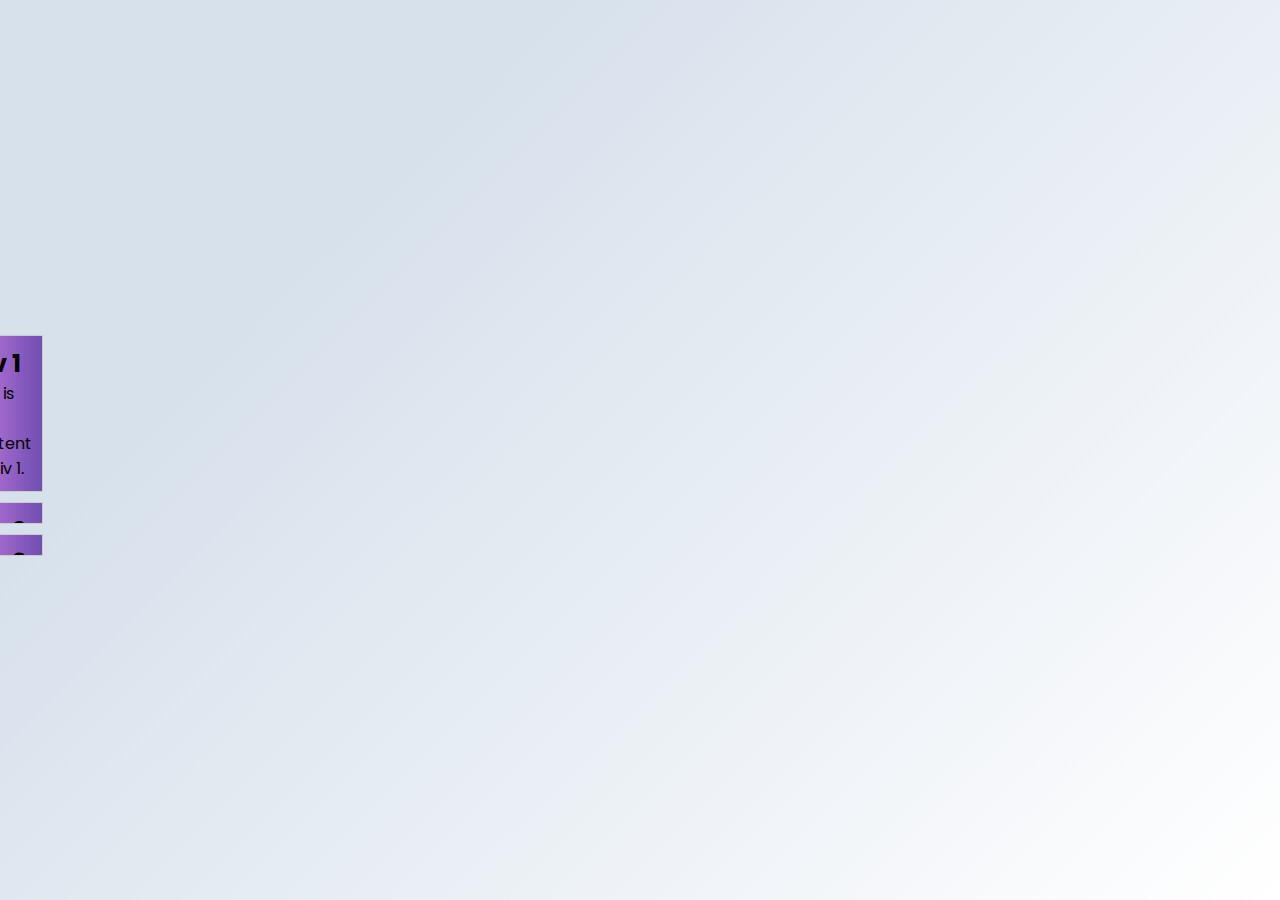
<file: login_succes.html>
<!DOCTYPE html>
<html lang="en">
<head>
    <meta charset="UTF-8">
    <meta name="viewport" content="width=device-width, initial-scale=1.0">
    <title>Login Succes</title>

    <link rel="stylesheet" href="styles/styles.css">
    <link rel="stylesheet" href="styles/variables.css">
    <link rel="stylesheet" href="styles/popup.css">
    <link rel="stylesheet" href="styles/square.css">
  
    <link rel="stylesheet" href="https://cdnjs.cloudflare.com/ajax/libs/font-awesome/5.15.3/css/all.min.css"/>
  
  
    <link href="https://cdn.jsdelivr.net/npm/bootstrap@5.3.0/dist/css/bootstrap.min.css" 
    rel="stylesheet" integrity="sha384-9ndCyUaIbzAi2FUVXJi0CjmCapSmO7SnpJef0486qhLnuZ2cdeRhO02iuK6FUUVM" crossorigin="anonymous">
  
  
    <script src="https://code.jquery.com/jquery-3.6.0.min.js"></script>
    <script src="script.js"></script>
  


</head>
<body>
    <div class="container">
    <div class="content">
      <div class="item active">
        <h2>Div 1</h2>
        <p>This is the content of Div 1.</p>
      </div>
      <div class="item">
        <h2>Div 2</h2>
        <p>This is the content of Div 2.</p>
      </div>
      <div class="item">
        <h2>Div 3</h2>
        <p>This is the content of Div 3.</p>
      </div>
    </div>
  </div>
</body>
</html>
</file>
<file: styles/styles.css>
@import url("https://fonts.googleapis.com/css?family=Poppins:400,500,600,700&display=swap");
.container-fluid {
  display: flex;
  justify-content: center;
  align-items: center;
  height: 100vh;
  background: radial-gradient(circle, rgb(238, 174, 202) 0%, rgb(148, 187, 233) 100%);
}

.login-form,
.register-form {
  padding: 25px;
  border-radius: 8px;
  box-shadow: 0 2px 4px rgba(0, 0, 0, 0.1);
  width: 350px;
  -webkit-backdrop-filter: blur(5px);
          backdrop-filter: blur(5px);
  box-shadow: 0 0 35px #1264c6;
}
.login-form h1,
.register-form h1 {
  font-size: 28px;
  margin-bottom: 0px;
  color: #3498db;
}
.login-form input,
.register-form input {
  width: 100%;
  padding: 12px;
  margin: 19px 0;
  border: 3px solid #ccc;
  border-radius: 30px solid;
  transition: border-color 0.2s;
  background: transparent;
}
.login-form input:focus,
.register-form input:focus {
  border-color: #3498db;
}
.login-form .btn,
.register-form .btn {
  background: linear-gradient(90deg, #be2edd, #5f27cd);
  font-size: 16px;
  color: #fff;
  padding: 10px 55px;
  border: none;
  border-radius: 25px;
  box-shadow: rgba(0, 0, 0, 0.25) 1px 2px 2px;
  cursor: pointer;
  outline: none;
  overflow: hidden;
}
.login-form .btn,
.register-form .btn {
  position: absolute;
  top: 58%;
  left: 50%;
  transform: translate(-55%, -55%);
}
.login-form .btn:hover,
.register-form .btn:hover {
  background: linear-gradient(90deg, #d50fff, #44199a);
}
.login-form .btn .btn-ripple,
.register-form .btn .btn-ripple {
  background: rgba(255, 255, 255, 0.3);
  position: absolute;
  border-radius: 100%;
  animation: ripple 3s;
  transform: scale(0);
}
@keyframes ripple {
  100% {
    transform: scale(4);
    opacity: 0;
  }
}
.login-form .btn1,
.register-form .btn1 {
  background: linear-gradient(90deg, #be2edd, #5f27cd);
  font-size: 16px;
  color: #fff;
  padding: 10px 55px;
  border: none;
  border-radius: 25px;
  box-shadow: rgba(0, 0, 0, 0.25) 1px 2px 2px;
  cursor: pointer;
  outline: none;
  overflow: hidden;
}
.login-form .btn1,
.register-form .btn1 {
  position: absolute;
  top: 80%;
  left: 50%;
  transform: translate(-55%, -55%);
}
.login-form .btn1:hover,
.register-form .btn1:hover {
  background: linear-gradient(90deg, #d50fff, #44199a);
}
.login-form .btn1 .btn1-ripple,
.register-form .btn1 .btn1-ripple {
  background: rgba(255, 255, 255, 0.3);
  position: absolute;
  border-radius: 100%;
  animation: ripple 3s;
  transform: scale(0);
}
@keyframes ripple {
  100% {
    transform: scale(4);
    opacity: 0;
  }
}
.login-form .mt-3,
.register-form .mt-3 {
  padding-top: 70px;
  padding-bottom: 20px;
  text-align: center;
  font-size: 12px;
  color: #666;
}
.login-form .mt-3 a,
.register-form .mt-3 a {
  color: #3498db;
  font-weight: bold;
}
.login-form .mt-3 a:hover,
.register-form .mt-3 a:hover {
  text-decoration: underline;
}

.mt-3-login {
  padding-top: 60px;
  padding-bottom: 0px;
  text-align: center;
  font-size: 12px;
  color: #666;
}
.mt-3-login a {
  color: #3498db;
  font-weight: bold;
}
.mt-3-login a:hover {
  text-decoration: underline;
}

* {
  margin: 0;
  padding: 0;
  box-sizing: border-box;
  font-family: "Poppins", sans-serif;
}

html,
body {
  display: flex;
  height: 100%;
  width: 100%;
  place-items: center;
  background: linear-gradient(315deg, #ffffff 0%, #d7e1ec 74%);
}

.wrapper .button {
  display: inline-block;
  height: 41px;
  width: 40px;
  margin: 10px;
  overflow: hidden;
  background: linear-gradient(90deg, #d281e3, #6f4eb2);
  border-radius: 50px;
  cursor: pointer;
  box-shadow: 0px 10px 10px rgba(0, 0, 0, 0.1);
  transition: all 0.3s ease-out;
}
.wrapper .button:hover {
  width: 100px;
}
.wrapper .button:hover .icon i {
  color: #fff;
}
.wrapper .button .icon {
  display: inline-block;
  height: 50px;
  width: 40px;
  text-align: center;
  border-radius: 30px;
  box-sizing: border-box;
  line-height: 40px;
  transition: all 0.3s ease-out;
}
.wrapper .button .icon i {
  font-size: 27px;
  line-height: 50px;
  transition: all 0.3s ease-out;
}
.wrapper .button:nth-child(1):hover .icon {
  background: #4267b2;
}
.wrapper .button span {
  font-size: 10px;
  font-weight: 200;
  line-height: 30px;
  padding-bottom: -20px;
  transition: all 0.8s ease-out;
  color: #4267b2;
}
.wrapper .button:nth-child(2):hover .icon {
  background: #1da1f2;
}
.wrapper .button span {
  font-size: 10px;
  font-weight: 200;
  line-height: 30px;
  padding-bottom: -20px;
  transition: all 0.8s ease-out;
  color: #1da1f2;
}
.wrapper .button:nth-child(3):hover .icon {
  background: #e1306c;
}
.wrapper .button span {
  font-size: 10px;
  font-weight: 200;
  line-height: 30px;
  padding-bottom: -20px;
  transition: all 0.8s ease-out;
  color: #e1306c;
}
.wrapper .button:nth-child(4):hover .icon {
  background: #333;
}
.wrapper .button span {
  font-size: 10px;
  font-weight: 200;
  line-height: 30px;
  padding-bottom: -20px;
  transition: all 0.8s ease-out;
  color: #333;
}
.wrapper .button:nth-child(5):hover .icon {
  background: rgb(194, 209, 230);
}
.wrapper .button span {
  font-size: 10px;
  font-weight: 200;
  line-height: 30px;
  padding-bottom: -20px;
  transition: all 0.8s ease-out;
  color: rgb(194, 209, 230);
}

/* Popup */
.popup {
  display: none;
  position: fixed;
  top: 0;
  left: 0;
  width: 100%;
  height: 100%;
  background-color: rgba(0, 0, 0, 0.5);
  justify-content: center;
  align-items: center;
  z-index: 1000;
}
.popup .popup-content {
  background: linear-gradient(90deg, #be2edd, #5f27cd);
  color: #79b8e0;
  padding: 10px;
  border-radius: 5px;
  text-align: center;
  animation: fadeInUp 0.5s forwards;
  /* Checkmark Animation */
}
.popup .popup-content .checkmark {
  width: 40px;
  height: 20px;
  margin: 0 auto;
  border-radius: 50%;
  display: inline-block;
  stroke-width: 2;
  stroke: #4caf50;
  stroke-miterlimit: 10;
}
.popup .popup-content .checkmark .checkmark_circle {
  stroke-dasharray: 166;
  stroke-dashoffset: 166;
  stroke: #4caf50;
  animation: stroke 0.6s cubic-bezier(0.65, 0, 0.45, 1) forwards, scale 0.3s ease-in-out 0.6s both;
}
.popup .popup-content .checkmark .checkmark_stem {
  transform-origin: 50%;
  animation: stem 0.3s ease-in-out 0.9s both;
}
.popup .popup-content .checkmark .checkmark_kick {
  transform-origin: 0 100%;
  animation: kick 0.3s ease-in-out 0.9s both;
}

/* Keyframe animations */
@keyframes stroke {
  100% {
    stroke-dashoffset: 0;
  }
}
@keyframes scale {
  0%, 100% {
    transform: none;
  }
  50% {
    transform: scale3d(1.1, 1.1, 1);
  }
}
@keyframes stem {
  0% {
    transform: scale(0, 1);
  }
  100% {
    transform: scale(1, 1);
  }
}
@keyframes kick {
  0% {
    transform: scale(1, 0);
  }
  100% {
    transform: scale(1, 1);
  }
}
@keyframes fadeInUp {
  0% {
    opacity: 10;
    transform: translateY(20px);
  }
  100% {
    opacity: 10;
    transform: translateY(0);
  }
}
.container {
  position: relative;
  width: 0px;
  height: 0px;
  z-index: -555px;
}
.container .rotating-square {
  position: absolute;
  width: 100px;
  height: 100px;
  background-color: rgba(29, 160, 242, 0.1764705882);
  animation: rotate 3s linear infinite;
  z-index: -500;
  left: 200px;
  transform: translateX(-50%);
}

@keyframes rotate {
  0% {
    transform: translateX(-50%) rotate(0deg);
  }
  100% {
    transform: translateX(-50%) rotate(360deg);
  }
}
body {
  animation: fadeInAnimation ease 2s;
  animation-iteration-count: 1;
  animation-fill-mode: forwards;
}

@keyframes fadeInAnimation {
  0% {
    opacity: 0;
  }
  100% {
    opacity: 1;
  }
}
.container {
  display: flex;
  justify-content: center;
  align-items: center;
  height: 100vh;
}
.container .content {
  display: flex;
  flex-direction: column;
  width: 300px;
}
.container .content .item {
  background: linear-gradient(90deg, #d281e3, #6f4eb2);
  border: 1px solid #ccc;
  margin-bottom: 10px;
  padding: 10px;
  cursor: pointer;
  overflow: hidden;
  max-height: 0;
  transition: max-height 0.5s ease-in-out;
}
.container .content .item.active {
  max-height: 1000px;
}/*# sourceMappingURL=styles.css.map */
</file>
<file: styles/variables.css>
/*# sourceMappingURL=variables.css.map */
</file>
<file: styles/popup.css>
/* Popup */
.popup {
  display: none;
  position: fixed;
  top: 0;
  left: 0;
  width: 100%;
  height: 100%;
  background-color: rgba(0, 0, 0, 0.5);
  justify-content: center;
  align-items: center;
  z-index: 1000;
}

.popup .popup-content {
  background: linear-gradient(90deg, #be2edd, #5f27cd);
  color: #79b8e0;
  padding: 10px;
  border-radius: 5px;
  text-align: center;
  animation: fadeInUp 0.5s forwards;
  /* Checkmark Animation */
}

.popup .popup-content .checkmark {
  width: 40px;
  height: 20px;
  margin: 0 auto;
  border-radius: 50%;
  display: inline-block;
  stroke-width: 2;
  stroke: #4caf50;
  stroke-miterlimit: 10;
}

.popup .popup-content .checkmark .checkmark_circle {
  stroke-dasharray: 166;
  stroke-dashoffset: 166;
  stroke: #4caf50;
  animation: stroke 0.6s cubic-bezier(0.65, 0, 0.45, 1) forwards, scale 0.3s ease-in-out 0.6s both;
}

.popup .popup-content .checkmark .checkmark_stem {
  transform-origin: 50%;
  animation: stem 0.3s ease-in-out 0.9s both;
}

.popup .popup-content .checkmark .checkmark_kick {
  transform-origin: 0 100%;
  animation: kick 0.3s ease-in-out 0.9s both;
}

/* Keyframe animations */
@keyframes stroke {
  100% {
    stroke-dashoffset: 0;
  }
}
@keyframes scale {
  0%, 100% {
    transform: none;
  }
  50% {
    transform: scale3d(1.1, 1.1, 1);
  }
}
@keyframes stem {
  0% {
    transform: scale(0, 1);
  }
  100% {
    transform: scale(1, 1);
  }
}
@keyframes kick {
  0% {
    transform: scale(1, 0);
  }
  100% {
    transform: scale(1, 1);
  }
}
@keyframes fadeInUp {
  0% {
    opacity: 10;
    transform: translateY(20px);
  }
  100% {
    opacity: 10;
    transform: translateY(0);
  }
}/*# sourceMappingURL=popup.css.map */
</file>
<file: styles/square.css>
.container {
  position: relative;
  width: 0px;
  height: 0px;
  z-index: -555px;
}
.container .rotating-square {
  position: absolute;
  width: 100px;
  height: 100px;
  background-color: rgba(29, 160, 242, 0.4);
  animation: rotate 3s linear infinite;
  z-index: -500;
  left: -200px;
  top: 70px;
  transform: translateX(-50%);
}

@keyframes rotate {
  0% {
    transform: translateX(-50%) rotate(0deg);
  }
  100% {
    transform: translateX(-50%) rotate(360deg);
  }
}
.container1 {
  position: relative;
  width: 0px;
  height: 0px;
  z-index: -555px;
}
.container1 .rotating-square1 {
  position: absolute;
  width: 100px;
  height: 100px;
  background-color: rgba(242, 29, 210, 0.5294117647);
  animation: rotate 3s linear infinite;
  z-index: -500;
  left: -200px;
  top: -210px;
  transform: translateX(-50%);
}

@keyframes rotate {
  0% {
    transform: translateX(-50%) rotate(0deg);
  }
  100% {
    transform: translateX(-50%) rotate(360deg);
  }
}
.container2 {
  position: relative;
  width: 0px;
  height: 0px;
  z-index: -555px;
}
.container2 .rotating-square2 {
  position: absolute;
  width: 100px;
  height: 100px;
  background-color: rgba(28, 120, 177, 0.3568627451);
  animation: rotate 3s linear infinite;
  z-index: -500;
  left: -200px;
  top: -150px;
  transform: translateX(-50%);
}

@keyframes rotate {
  0% {
    transform: translateX(-50%) rotate(0deg);
  }
  100% {
    transform: translateX(-50%) rotate(360deg);
  }
}
.container3 {
  position: relative;
  width: 0px;
  height: 0px;
  z-index: -555px;
}
.container3 .rotating-square3 {
  position: absolute;
  width: 100px;
  height: 100px;
  background-color: rgba(242, 29, 210, 0.5294117647);
  animation: rotate 3s linear infinite;
  z-index: -500;
  left: -200px;
  top: -90px;
  transform: translateX(-50%);
}

@keyframes rotate {
  0% {
    transform: translateX(-50%) rotate(0deg);
  }
  100% {
    transform: translateX(-50%) rotate(360deg);
  }
}
.container4 {
  position: relative;
  width: 0px;
  height: 0px;
  z-index: -555px;
}
.container4 .rotating-square4 {
  position: absolute;
  width: 100px;
  height: 100px;
  background-color: rgba(28, 120, 177, 0.3568627451);
  animation: rotate 3s linear infinite;
  z-index: -500;
  left: -200px;
  top: -30px;
  transform: translateX(-50%);
}

@keyframes rotate {
  0% {
    transform: translateX(-50%) rotate(0deg);
  }
  100% {
    transform: translateX(-50%) rotate(360deg);
  }
}
.container5 {
  position: relative;
  width: 0px;
  height: 0px;
  z-index: -555px;
}
.container5 .rotating-square5 {
  position: absolute;
  width: 100px;
  height: 100px;
  background-color: rgba(242, 29, 210, 0.5294117647);
  animation: rotate 3s linear infinite;
  z-index: -500;
  left: -200px;
  top: 20px;
  transform: translateX(-50%);
}

@keyframes rotate {
  0% {
    transform: translateX(-50%) rotate(0deg);
  }
  100% {
    transform: translateX(-50%) rotate(360deg);
  }
}
.container6 {
  position: relative;
  width: 0px;
  height: 0px;
  z-index: -555px;
}
.container6 .rotating-square6 {
  position: absolute;
  width: 100px;
  height: 100px;
  background-color: rgba(242, 29, 210, 0.5294117647);
  animation: rotate 3s linear infinite;
  z-index: -500;
  left: -200px;
  top: 120px;
  transform: translateX(-50%);
}

@keyframes rotate {
  0% {
    transform: translateX(-50%) rotate(0deg);
  }
  100% {
    transform: translateX(-50%) rotate(360deg);
  }
}/*# sourceMappingURL=square.css.map */
</file>
